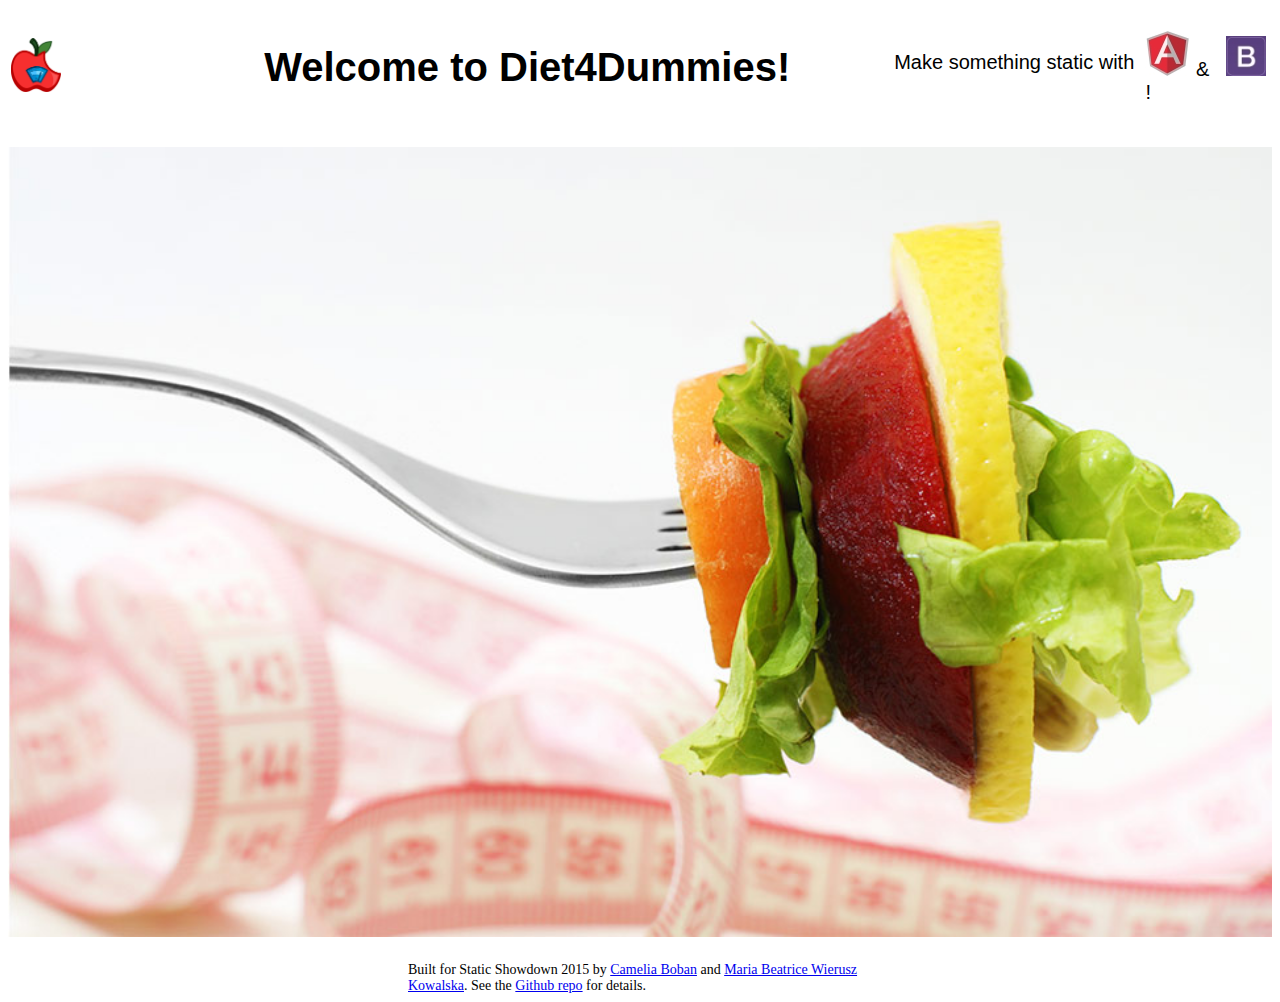
<file: public/index.html>
<!DOCTYPE html>
<html>
<head>
    <meta charset="utf-8">
    <meta http-equiv="X-UA-Compatible" content="IE=edge">
    <title>Diet4Dummies</title>
    <link rel="shortcut icon" type="image/x-icon" href="favicon.ico" />

    <style>
        body{
            font:500 20px 'Helvetica Neue', Helvetica, Arials;
            /*padding:40px;*/
        }
        #authors{
            font-family: 'Helvetica Neue';
            font-size: 14px;
            margin: 0 400px 0 400px;
        }
    </style>

</head>
<body no-scroll>

<table width="100%">
    <tr>
        <td width="20%">
            <div>
                <p><img src="images/logo.png" width="20%" height="20%" title="Diet4Dummies"></p>
            </div>
        <td width="50%">
            <div>
                <p><h1>Welcome to Diet4Dummies!</h1></p>
            </div>
        </td>
        <td width="30%">
            <div>
                <p style="float: left;">Make something static with</p>
                <p>&nbsp;&nbsp;<a href="cookbook.html"><img src="images/angular.jpg" title="AngularJS"></a> & &nbsp;&nbsp;<a href="cookbook.html"><img src="images/bootstrap.jpg" title="Bootstrap"></a>&nbsp;&nbsp;!</p>
            </div>
        </td>
    </tr>
</table>
<p><img src="images/schermata_dieta.jpg" width="100%" heigh="100%"></p>
<p id="authors">Built for Static Showdown 2015 by <a href="https://twitter.com/cameliaboban">Camelia Boban</a> and <a href="https://twitter.com/GrapholutionMb">Maria Beatrice Wierusz Kowalska</a>.
    See the <a href="https://github.com/staticshowdown/ss15-diet4dummies">Github repo</a> for details.</p>
</body>
</html>
</file>
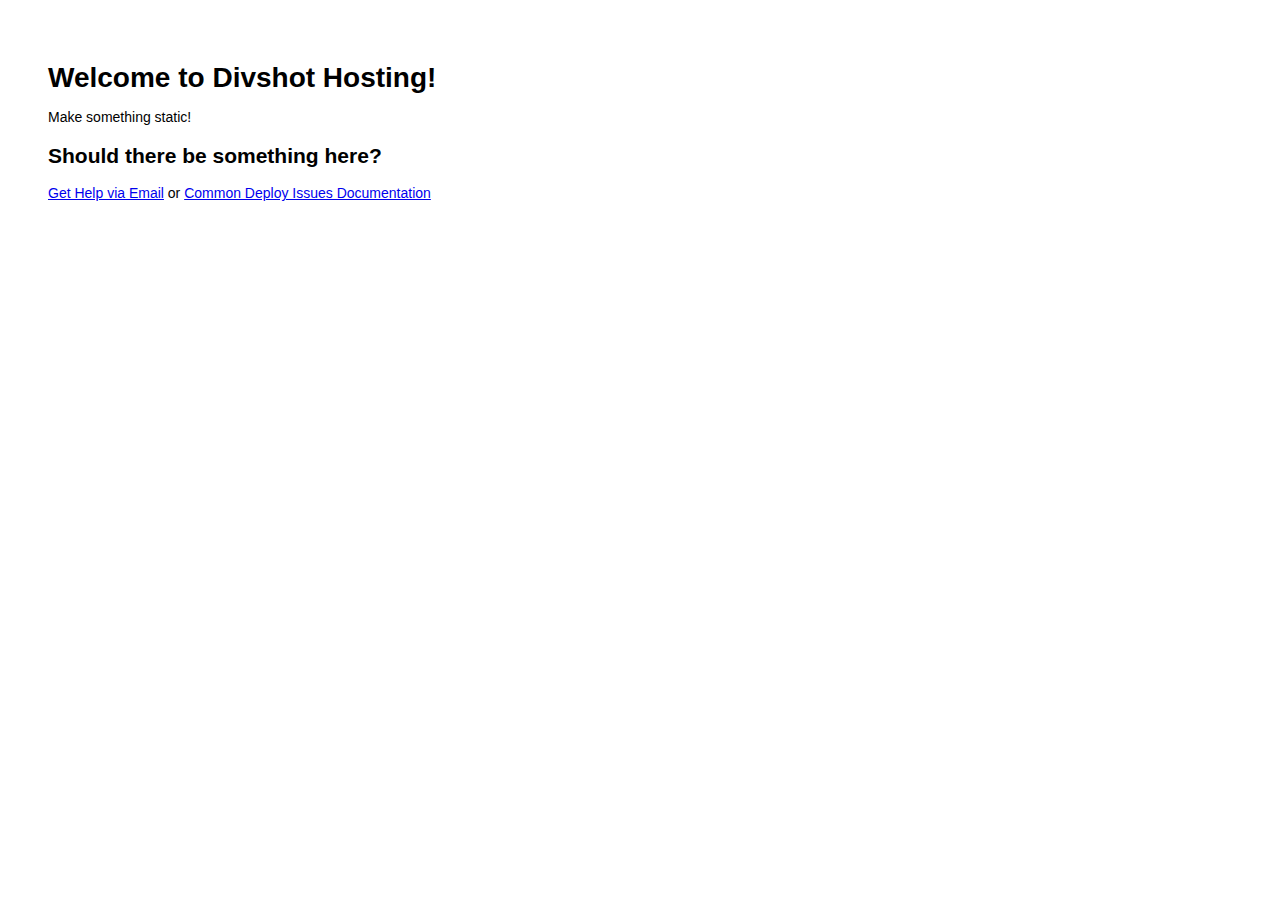
<file: public/index_original.html>
<!DOCTYPE html>
<html>
<head>
  <meta charset="utf-8">
  <meta http-equiv="X-UA-Compatible" content="IE=edge">
  <title>My Divshot Application</title>

  <style>
    body{
      font:500 14px/21px 'Helvetica Neue', Helvetica, Arials;
      padding:40px;
    }
  </style>

</head>
<body>
  <h1>Welcome to Divshot Hosting!</h1>
  <p>Make something static!</p>
  <h2>Should there be something here?</h2>
  <p><a href="mailto:support@divshot.com">Get Help via Email</a> or <a href="http://docs.divshot.com/guides/common-deploy-issues">Common Deploy Issues Documentation</a></p>
</body>
</html>
</file>
